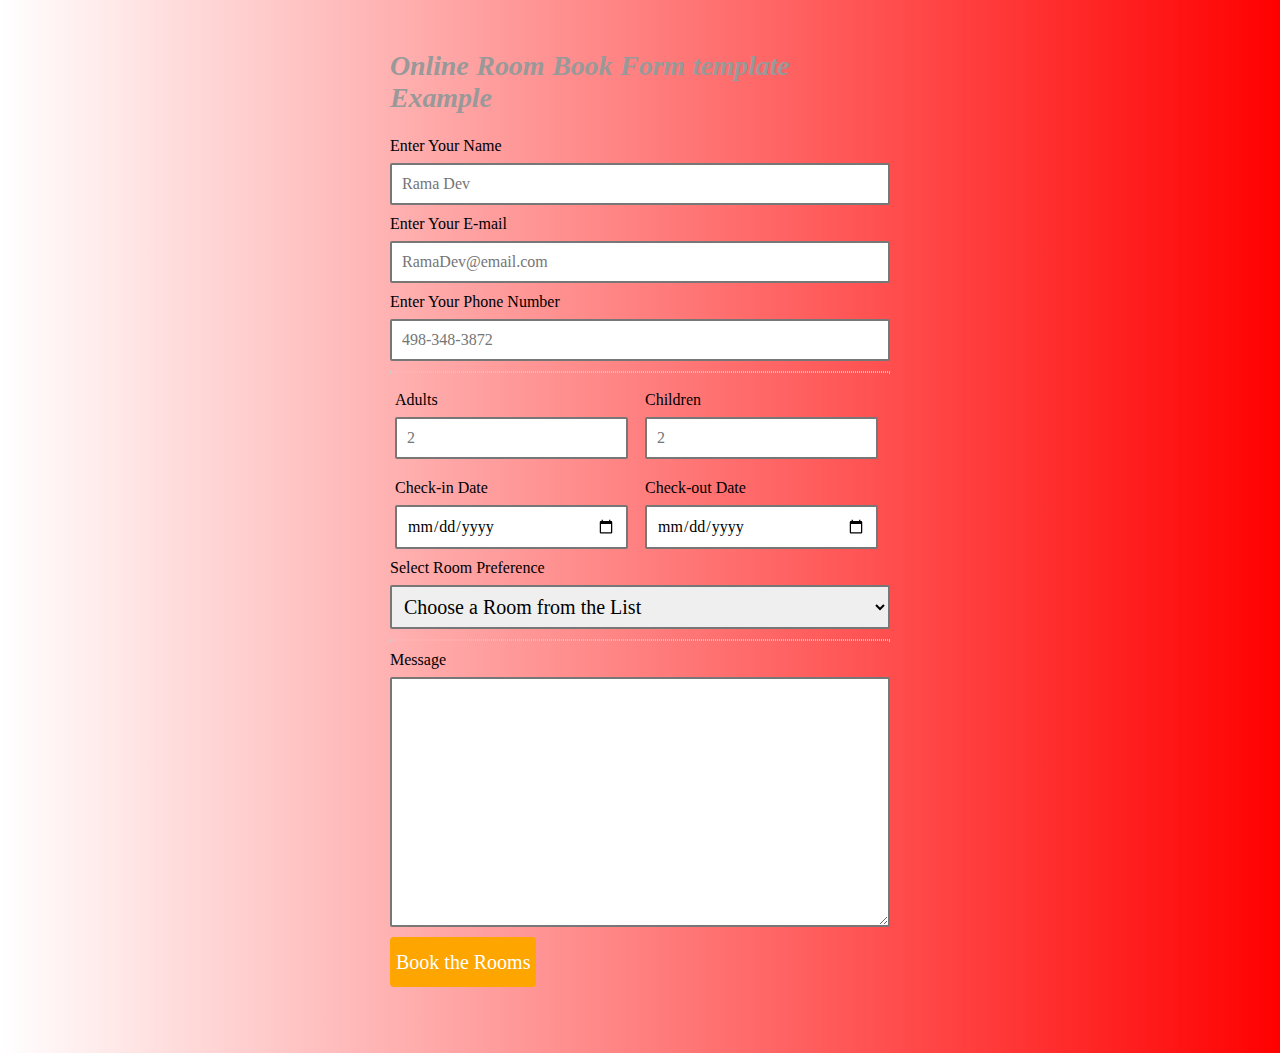
<file: or.html>
<! DOCTYPE html>  
<html>  
<meta name="viewport" content="width=device-width, initial-scale=1">    
<meta charset="UTF-8">    
<title> Online Room Book Form template Example </title>     
 </head>  
<style>  
body {  
  width: 500px;  
  margin: 0 auto;  
  padding: 50px;  
  background-image: linear-gradient(to right, rgba(255,0,0,0), rgba(255,0,0,1));  
}  
div.elem-group {  
  margin: 10px 0;  
}  
div.elem-group.inlined {  
  width: 49%;  
  display: inline-block;  
  float: left;  
  margin-left: 1%;  
}  
label {  
  display: block;  
  font-family: 'Nanum Gothic';  
  padding-bottom: 8px;  
  font-size: 1em;  
}  
input {  
  border-radius: 2px;  
  border: 2px solid #777;  
  box-sizing: border-box;  
  font-size: 1em;  
  font-family: 'Nanum Gothic';  
  width: 100%;  
  padding: 10px;  
}  
select {  
  border-radius: 2px;  
  border: 2px solid #777;  
  box-sizing: border-box;  
  font-size: 1.25em;  
  font-family: 'Nanum Gothic';  
  width: 100%;  
  padding: 8px;  
}  
textarea {  
  border-radius: 2px;  
  border: 2px solid #777;  
  box-sizing: border-box;  
  font-size: 1em;  
  font-family: 'Nanum Gothic';  
  width: 100%;  
  padding: 8px;  
}  
div.elem-group.inlined input {  
  width: 95%;  
  display: inline-block;  
}  
h1 {  
  position: relative;  
  padding: 0;  
  margin: 0;  
  font-family: "Raleway", sans-serif;  
  font-weight: 300;  
  font-size: 40px;  
  color: #080808;  
  -webkit-transition: all 0.4s ease 0s;  
  -o-transition: all 0.4s ease 0s;  
  transition: all 0.4s ease 0s;  
  text-align: center;  
}  
textarea {  
  height: 250px;  
}  
h2 {  
 font-style: italic;  
font-family: "Playfair Display","Bookman",serif;  
 color: #999;   
letter-spacing: -0.005em;   
word-spacing: 1px;  
font-size: 1.75em;  
font-weight: bold;  
  }  
hr {  
  border: 1px dotted #ccc;  
}  
button {  
  height: 50px;  
  background: orange;  
  border: none;  
  color: white;  
  font-size: 1.25em;  
  font-family: 'Nanum Gothic';  
  border-radius: 4px;  
  cursor: pointer;  
}  
button:hover {  
  border: 2px solid black;  
}  
</style>  
<body>  
 <h2> Online Room Book Form template Example </h2>   
<form action="#" method="post">  
  <div class="elem-group">  
    <label for="name"> Enter Your Name </label>  
    <input type="text" id="name" name="visitor_name" placeholder="Rama Dev" pattern= [A-Z\sa-z]{3,20} required>  
  </div>  
  <div class="elem-group">  
    <label for="email"> Enter Your E-mail </label>  
    <input type="email" id="email" name="visitor_email" placeholder="RamaDev@email.com" required>  
  </div>  
  <div class="elem-group">  
    <label for="phone"> Enter Your Phone Number </label>  
    <input type="tel" id="phone" name="visitor_phone" placeholder="498-348-3872" pattern=(\d{3})-?\s?(\d{3})-?\s?(\d{4}) required>  
  </div>  
  <hr>  
  <div class="elem-group inlined">  
    <label for="adult"> Adults </label>  
    <input type="number" id="adult" name="total_adults" placeholder="2" min="1" required>  
  </div>  
  <div class="elem-group inlined">  
    <label for="child"> Children </label>  
    <input type="number" id="child" name="total_children" placeholder="2" min="0" required>  
  </div>  
  <div class="elem-group inlined">  
    <label for="checkin-date"> Check-in Date </label>  
    <input type="date" id="checkin-date" name="checkin" required>  
  </div>  
  <div class="elem-group inlined">  
    <label for="checkout-date"> Check-out Date </label>  
    <input type="date" id="checkout-date" name="checkout" required>  
  </div>  
  <div class="elem-group">  
    <label for="room-selection"> Select Room Preference </label>  
    <select id="room-selection" name="room_preference" required>  
        <option value=""> Choose a Room from the List </option>  
        <option value="connecting"> Connecting </option>  
        <option value="adjoining"> Adjoining </option>  
        <option value="adjacent"> Adjacent </option>  
    </select>  
  </div>  
  <hr>  
  <div class="elem-group">  
    <label for="message"> Message </label>  
    <textarea id="message" name="visitor_message" placeholder="Tell us anything else that might be important." required> </textarea>  
  </div>  
  <button type="submit"> Book the Rooms </button>  
</form>  
<script>  
var currentDateTime = new Date();  
var year = currentDateTime.getFullYear();  
var month = (currentDateTime.getMonth() + 1);  
var date = (currentDateTime.getDate() + 1);  
if(date < 10) {  
  date = '0' + date;  
}  
if(month < 10) {  
  month = '0' + month;  
}  
var dateTomorrow = year + "-" + month + "-" + date;  
var checkinElem = document.querySelector("#checkin-date");  
var checkoutElem = document.querySelector("#checkout-date");  
checkinElem.setAttribute("min", dateTomorrow);  
checkinElem.onchange = function () {  
    checkoutElem.setAttribute("min", this.value);  
}  
</script>  
</body>  
</html>
</file>
